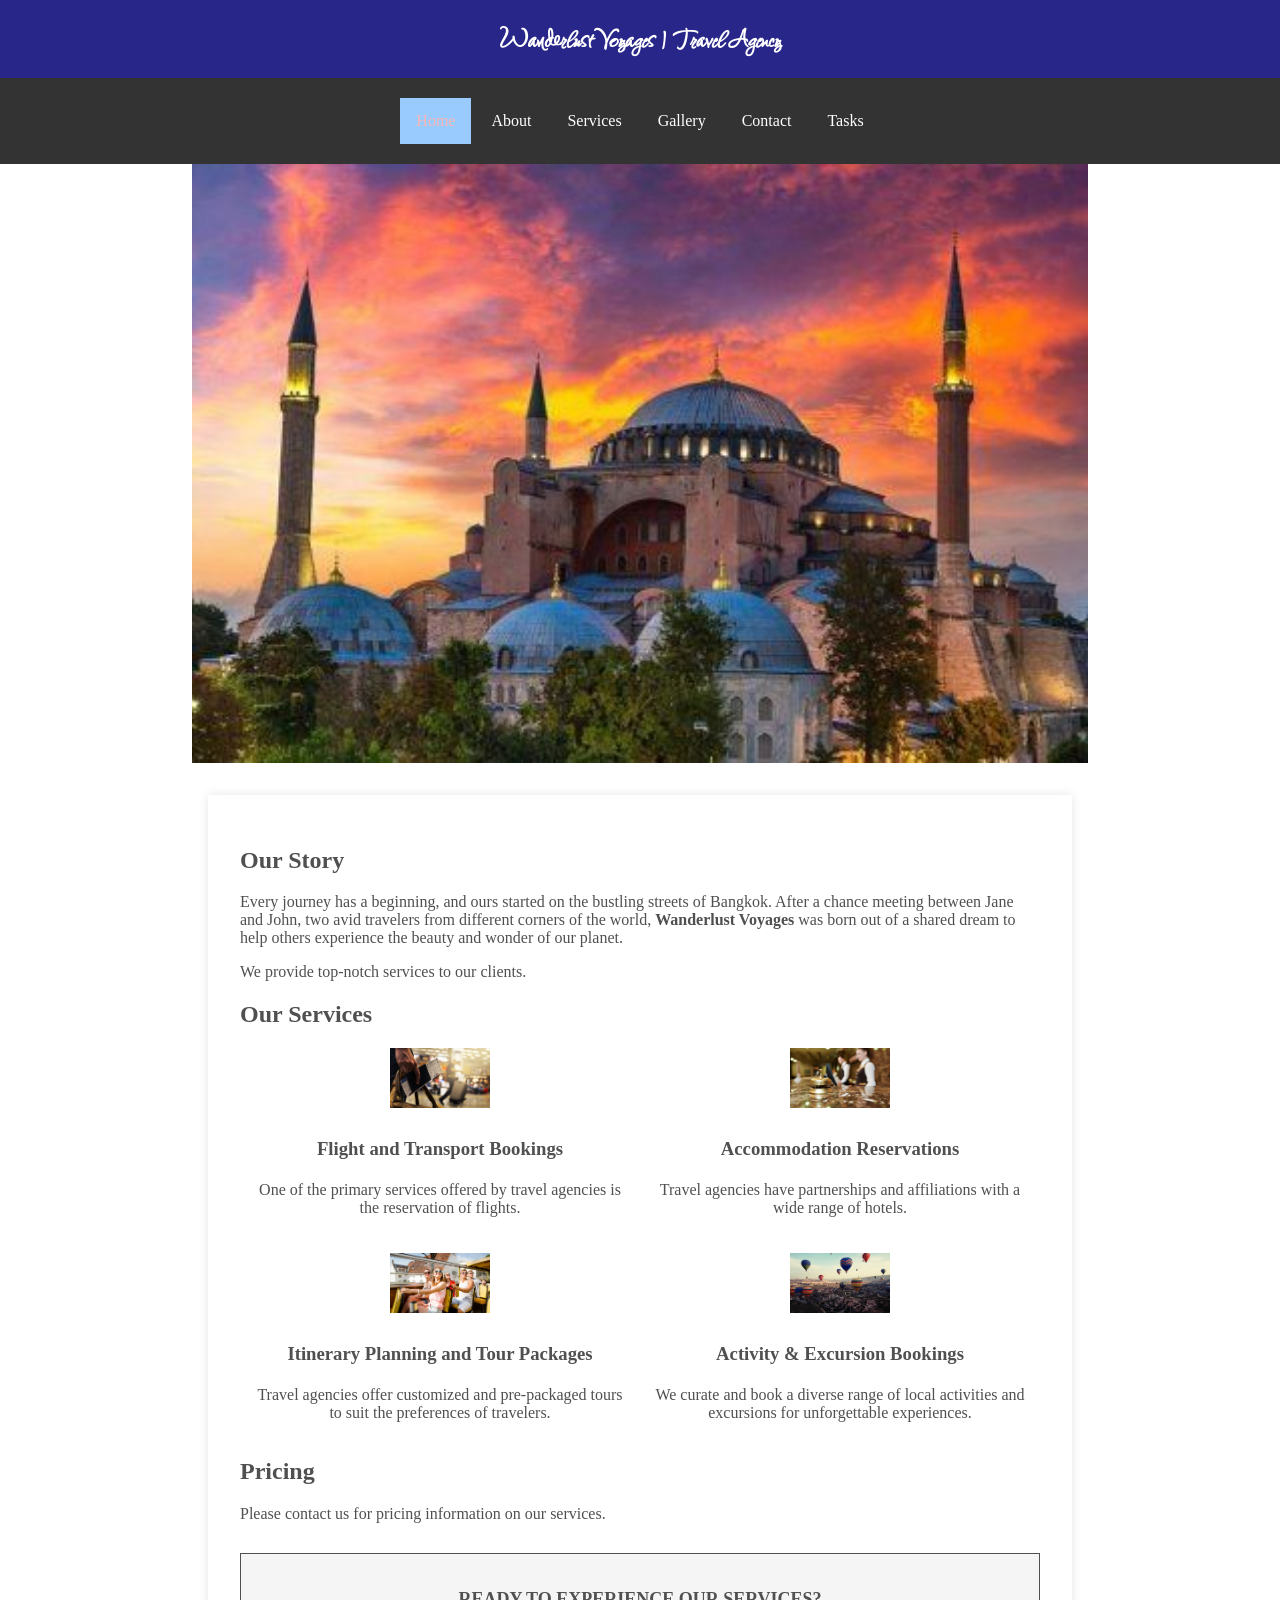
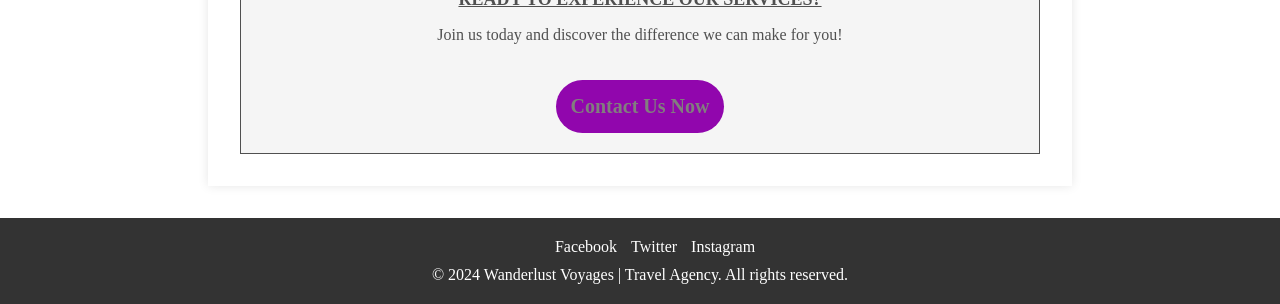
<file: week3/index.html>
<!DOCTYPE html>
<html lang="en">
<head>
  <meta charset="UTF-8">
  <meta name="viewport" content="width=device-width, initial-scale=1.0">
  <title>Wanderlust Voyages | Travel Agency</title>
  <link rel="preconnect" href="https://fonts.googleapis.com">
  <link rel="preconnect" href="https://fonts.gstatic.com" crossorigin>
  <link href="https://fonts.googleapis.com/css2?family=Fuggles&display=swap" rel="stylesheet">
  
  <link rel="stylesheet" href="style.css">
</head>

<body>
  <!-- Main Container -->
  <div>

    <!-- Header Section -->
    <header>
      <h1 class="headeraH1">Wanderlust Voyages | Travel Agency</h1>
    </header>

    <!-- Navigation Section -->
    <nav>
      <ul>
        <li class="active"><a href="index.html">Home</a></li>
        <li><a href="about.html">About</a></li>
        <li><a href="services.html">Services</a></li>
        <li><a href="gallery.html">Gallery</a></li>
        <li><a href="contact.html">Contact</a></li>
        <li><a href="tasks.html">Tasks</a></li>
    </ul>
    </nav>

    <!-- Banner Section -->
    <section class="banner-container">
      <img name="slide" alt="Tourist Images" title="Locations"
      width="70%"/>
      </section>

    <!-- Main Content Section -->
    <main class="services">

      <!-- About Us -->
      <section>
        <h1>Our Story</h1>
        <p>
          Every journey has a beginning, and ours started on the bustling streets of Bangkok. 
          After a chance meeting between Jane and John, two avid travelers from different corners of the world, 
          <b>Wanderlust Voyages</b> was born out of a shared dream to help others experience the beauty and wonder of our planet.
        </p>
        <p>We provide top-notch services to our clients.</p>
      </section>

      <!-- Our Services -->
      <section>
        <h2>Our Services</h2>
        <div class="services-container">

          <div class="service-column">
            <img src="images/Flights.png" alt="Illustration representing flight bookings">
            <h3>Flight and Transport Bookings</h3>
            <p>One of the primary services offered by travel agencies is the reservation of flights.</p>
          </div>

          <div class="service-column">
            <img src="images/ladies facial.png" alt="Illustration of a hotel">
            <h3>Accommodation Reservations</h3>
            <p>Travel agencies have partnerships and affiliations with a wide range of hotels.</p>
          </div>

          <div class="service-column">
            <img src="images/tour packages.png" alt="Illustration representing tour packages">
            <h3>Itinerary Planning and Tour Packages</h3>
            <p>Travel agencies offer customized and pre-packaged tours to suit the preferences of travelers.</p>
          </div>

          <div class="service-column">
            <img src="images/reservation.png" alt="Illustration representing activities and excursions">
            <h3>Activity & Excursion Bookings</h3>
            <p>We curate and book a diverse range of local activities and excursions for unforgettable experiences.</p>
          </div>

        </div>
      </section>

      <!-- Pricing Section -->
      <section>
        <h2>Pricing</h2>
        <p>Please contact us for pricing information on our services.</p>
      </section>

      <!-- Call to Action -->
      <section class="cta-container">
        <h2>Ready to Experience Our Services?</h2>
        <p>Join us today and discover the difference we can make for you!</p>
        <a href="contact.html" class="cta-button">Contact Us Now</a>
      </section>

    </main>

    <!-- Footer Section -->
    <footer>
      <ul>
        <li><a href="https://www.facebook.com/">Facebook</a></li>
        <li><a href="https://twitter.com/">Twitter</a></li>
        <li><a href="https://www.instagram.com/">Instagram</a></li>
      </ul>
      <p>&copy; 2024 Wanderlust Voyages | Travel Agency. All rights reserved.</p>
    </footer>
  </div>

  <script>
    const navbar = document.querySelector('nav');
    const navbarOffset = navbar.offsetTop;

    function sticky(){
      if(window.pageYOffset >= navbarOffset){
        navbar.classList.add('sticky');
      }
      else{
        navbar.classList.remove('sticky');
      }
    }

    window.addEventListener('scroll',sticky)

    let starting_point = 0;
    let images = [];
    let interval = 3500;
    const imgPaths =[
    'images/1.jpeg',
    'images/2.jpeg',
    'images/3.jpeg',
    'images/4.jpeg',
    'images/5.jpeg',
    'images/6.jpeg',
    'images/7.jpeg',
    'images/8.jpeg'
    ]

    function imgChange(){
      let imgSlide = document.getElementsByName('slide')[0];

      if (imgPaths.length > 0){
        imgSlide.src = imgPaths[starting_point % imgPaths.length];
        starting_point++;
      }
    }
    setInterval(imgChange,interval);

    window.addEventListener('load',imgChange);

  </script>
</body>
</html>
</file>
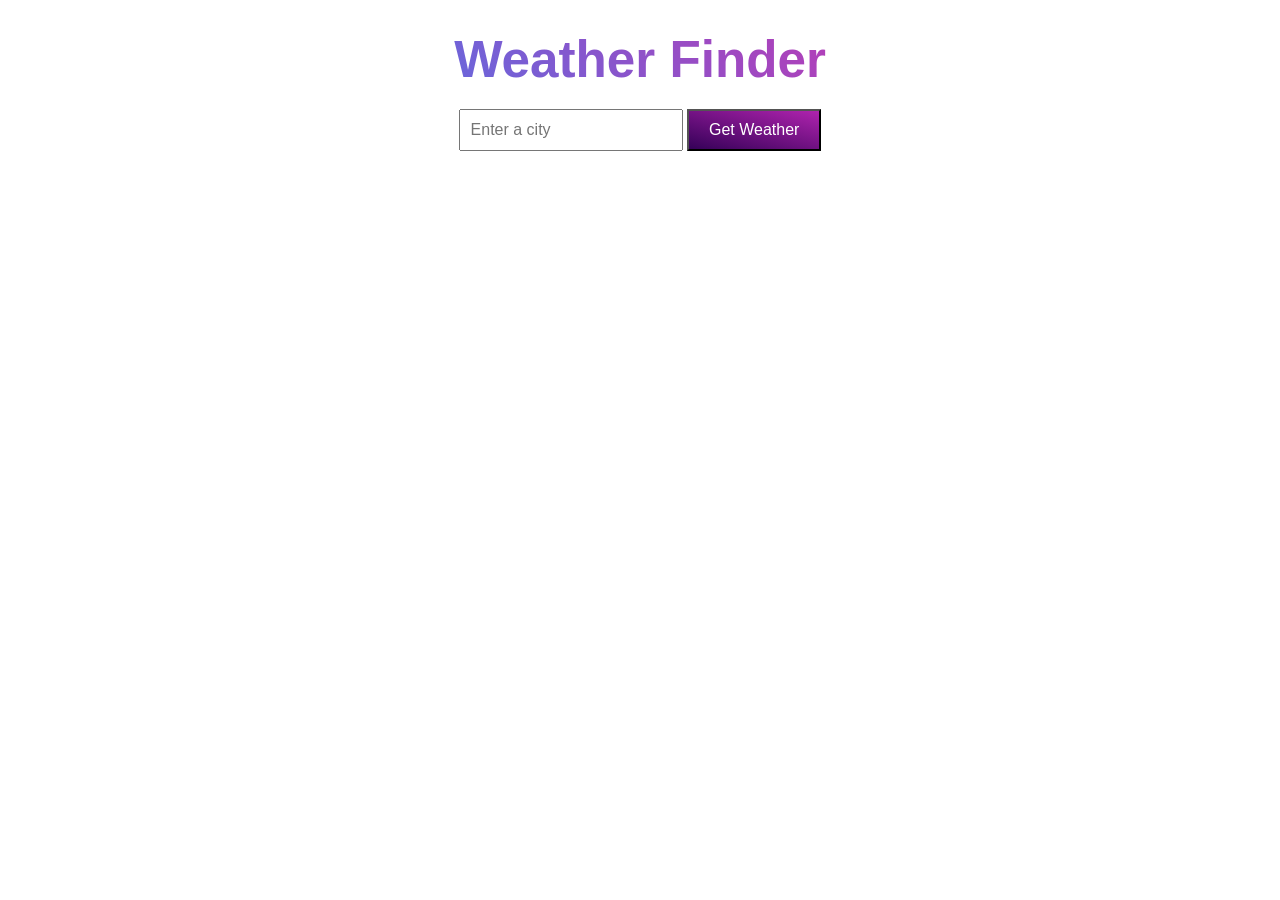
<file: week4/index.html>
<!DOCTYPE html>
<html lang="en">

<head>
    <meta charset="UTF-8">
    <meta http-equiv="X-UA-Compatible" content="IE=edge">
    <meta name="viewport" content="width=device-width, initial-scale=1.0">
    <title>Weather Application</title>
    <link rel="stylesheet" href="css.css">
</head>

<body>
    <div id="weather-container">
        <h1>Weather Finder</h1>
        <input type="text" id="cityInput" placeholder="Enter a city">
        <button id="btn">Get Weather</button>
        <div id="weather-info"></div>
    </div>
    <script src="app.js"></script>
</body>

</html>
</file>
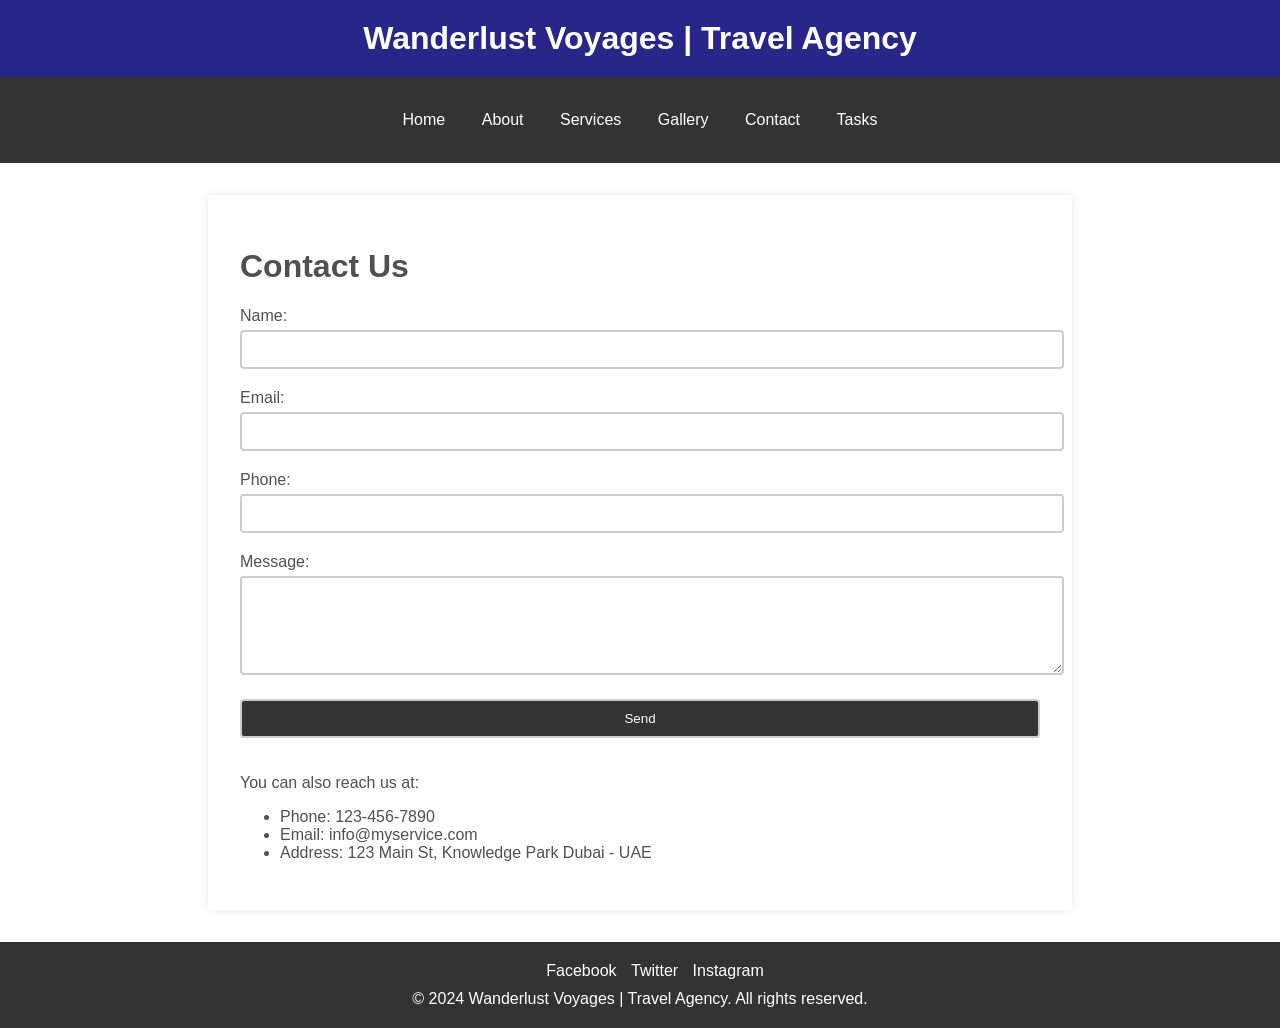
<file: Week1/contact.html>
<!DOCTYPE html>
<html lang="en">
<head>
  <meta charset="UTF-8">
  <title>Contact Us - Wanderlust Voyages</title>
  <meta name="viewport" content="width=device-width, initial-scale=1.0">
  <link rel="stylesheet" href="style.css">
  <style>
	   label {
		display: block;
		margin-bottom: 5px;
	}

	input,
	textarea {
		width: 100%;
		padding: 10px;
		margin-bottom: 20px;
		border: 2px solid #ccc;
		border-radius: 4px;
		resize: vertical;
	}

	input[type="submit"] {
		background-color: #333;
		color: #fff;
		cursor: pointer;
	}

	input[type="submit"]:hover {
		background-color: #555;
	}
  </style>
  
</head>
<body>
 <div>
  <header>
    <h1 class="headeraH1">Wanderlust Voyages | Travel Agency</h1>
	</header>
    <nav>
      <ul>
        <li><a href="index.html">Home</a></li>
        <li><a href="about.html">About</a></li>
        <li><a href="services.html">Services</a></li>
        <li><a href="gallery.html">Gallery</a></li>
        <li><a href="contact.html">Contact</a></li>
        <li><a href="tasks.html">Tasks</a></li>
    </ul>
    </nav>
  
  <main class="services">
    <h1>Contact Us</h1>
		
		<form method="post" action="#">
			<label for="name">Name:</label>
			<input type="text" id="name" name="name" required>

			<label for="email">Email:</label>
			<input type="email" id="email" name="email" required>

			<label for="phone">Phone:</label>
			<input type="tel" id="phone" name="phone">

			<label for="message">Message:</label>
			<textarea id="message" name="message" rows="5" required></textarea>

			<input type="submit" value="Send">
		</form>
		 <p>You can also reach us at:</p>
    <ul>
      <li>Phone: 123-456-7890</li>
      <li>Email: info@myservice.com</li>
      <li>Address: 123 Main St, Knowledge Park Dubai - UAE</li>
    </ul>

  </main>
  <footer>
      <ul>
        <li><a href="https://www.facebook.com/">Facebook</a></li>
        <li><a href="https://twitter.com/">Twitter</a></li>
        <li ><a href="https://www.instagram.com/">Instagram</a></li>
      </ul>
    <p >&copy; 2024 Wanderlust Voyages | Travel Agency. All rights reserved.</p>
  </footer>
  </div>
</body>
</html>
</file>
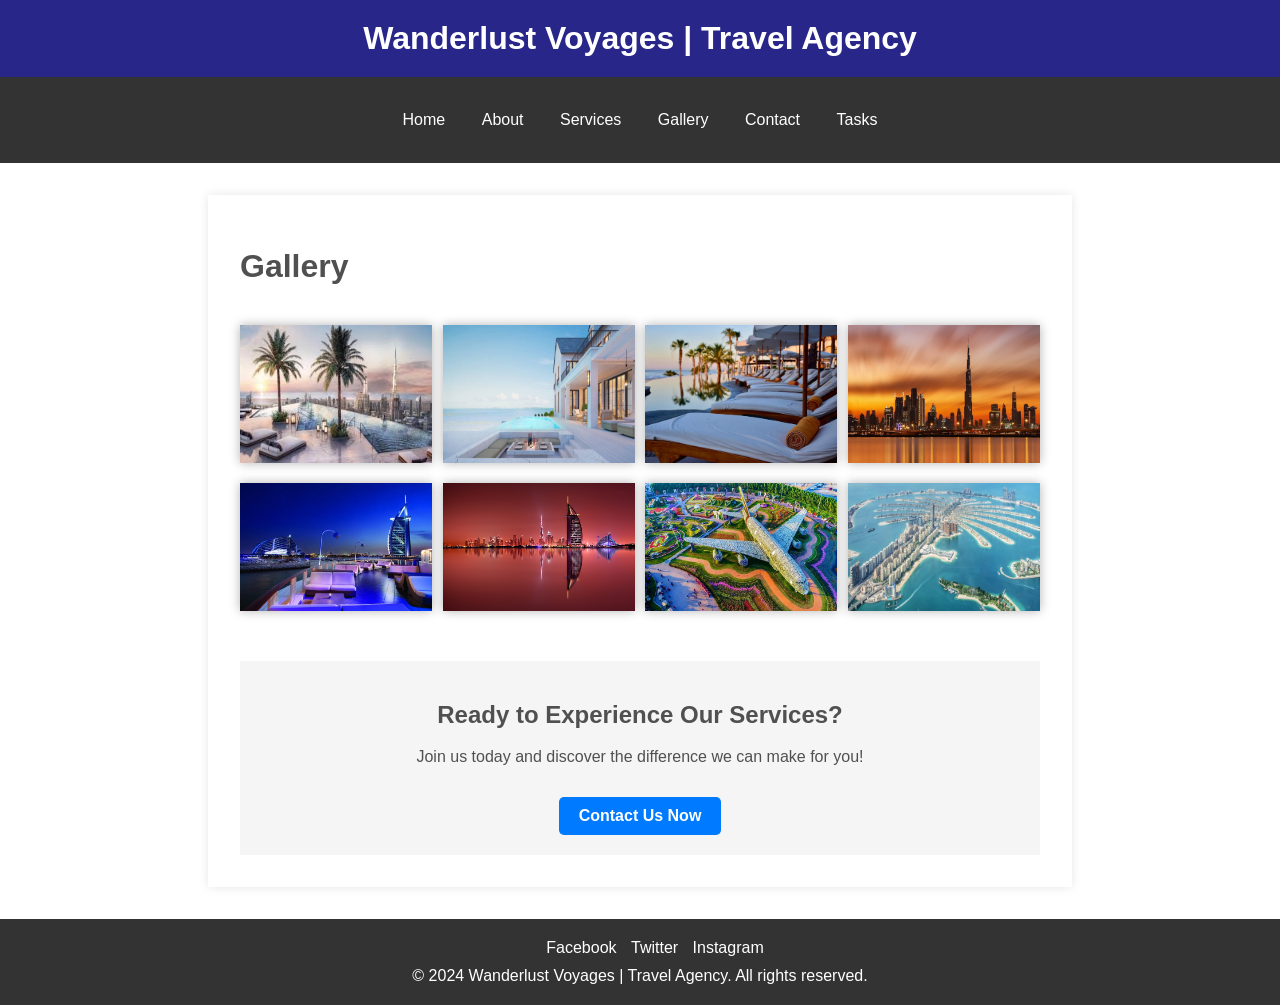
<file: Week1/gallery.html>
<!DOCTYPE html>
<html lang="en">
<head>
  <meta charset="UTF-8">
  <title>Gallery - Wanderlust Voyages</title>
  <link rel="stylesheet" href="style.css">
  <style>
   .gallery-container {
	margin: 0 auto;
	display: flex;
	flex-wrap: wrap;
	justify-content: space-between;
	margin-top: 40px;
  }

   .gallery-container img {
	width: 24%;
	margin-bottom: 20px;
	box-shadow: 0 0 10px rgba(0, 0, 0, 0.3);
  }
  </style>
  <meta name="viewport" content="width=device-width, initial-scale=1.0">
</head>
<body>
 <div>
  <header>
    <h1 class="headeraH1">Wanderlust Voyages | Travel Agency</h1>
	</header>
    <nav>
      <ul>
        <li><a href="index.html">Home</a></li>
        <li><a href="about.html">About</a></li>
        <li><a href="services.html">Services</a></li>
        <li><a href="gallery.html">Gallery</a></li>
        <li><a href="contact.html">Contact</a></li>
        <li><a href="tasks.html">Tasks</a></li>
    </ul>
    </nav>
  
  <main class="services">
      <h1>Gallery</h1>

		<div class="gallery-container">
			<img src="images/1.jpeg" alt="Spa Image 1">
			<img src="images/2.jpeg" alt="Spa Image 2">
			<img src="images/3.jpeg" alt="Spa Image 3">
			<img src="images/4.jpeg" alt="Spa Image 4">
			<img src="images/5.jpeg" alt="Spa Image 5">
			<img src="images/6.jpeg" alt="Spa Image 6">
			<img src="images/7.jpeg" alt="Spa Image 7">
			<img src="images/8.jpeg" alt="Spa Image 7">
		</div>
   <!-- Call to Action -->
   <section class="cta-container">
    <h2>Ready to Experience Our Services?</h2>
    <p>Join us today and discover the difference we can make for you!</p>
    <a href="contact.html" class="cta-button">Contact Us Now</a>
  </section>

  </main>
  <footer>
      <ul>
        <li><a href="https://www.facebook.com/">Facebook</a></li>
        <li><a href="https://twitter.com/">Twitter</a></li>
        <li ><a href="https://www.instagram.com/">Instagram</a></li>
      </ul>
    <p >&copy; 2024 Wanderlust Voyages | Travel Agency. All rights reserved.</p>
  </footer>
 </div>
</body>
</html>
</file>
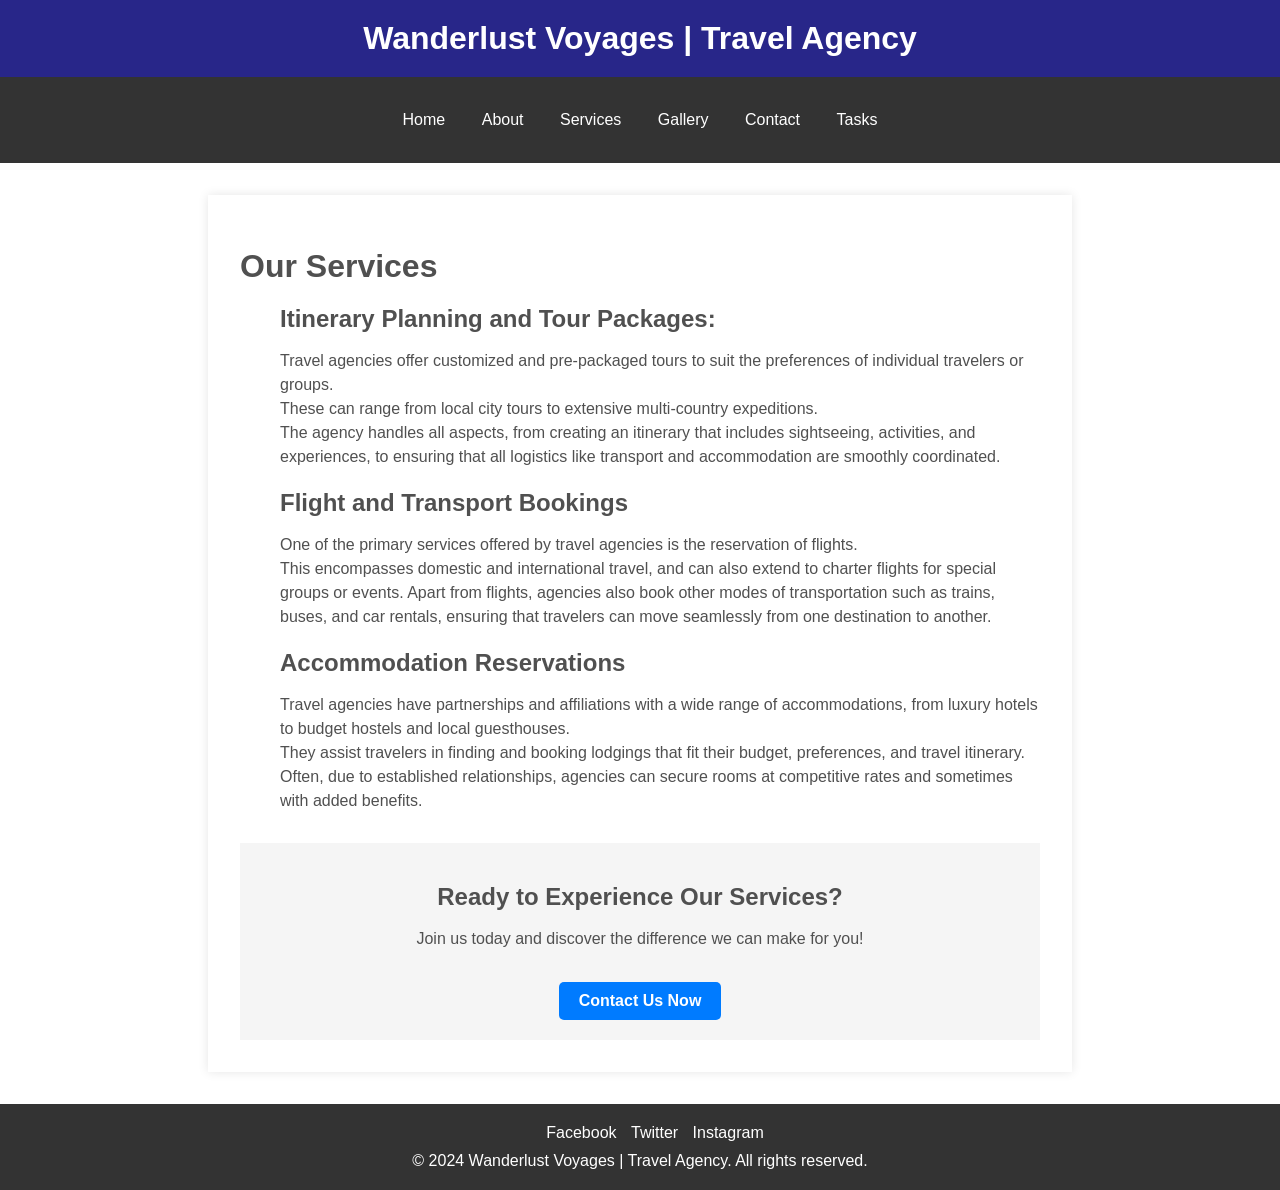
<file: Week1/services.html>
<!DOCTYPE html>
<html lang="en">
<head>
  <meta charset="UTF-8">
  <title>Services - Wanderlust Voyages</title>
  <meta name="viewport" content="width=device-width, initial-scale=1.0">
  <link rel="stylesheet" href="style.css">
  <style>
   
	.services h1 {
	   font-size: 2rem;
	   margin-bottom: 1rem;
	}

	.services ul {
	   list-style: none;
	}

	.services li {
	   margin-bottom: 2rem;
	}

	.services h2 {
	   font-size: 1.5rem;
	   margin-bottom: 1rem;
	}

	.services p {
	   line-height: 1.5;
	   margin-bottom: 1rem;
	}

	.services ul li {
	   margin-top: 0.5rem;
	   margin-bottom: 0.5rem;
	}
		.services ul li:first-of-type {
	   margin-top: 1rem;
	}

	.services ul li:last-of-type {
	   margin-bottom: 1rem;
	}
   
  </style>
  
  
 
  
</head>
<body>
 <div>
  <header>
    <h1 class="headeraH1">Wanderlust Voyages | Travel Agency</h1>
	</header>
    <nav>
      <ul>
         <li><a href="index.html">Home</a></li>
         <li><a href="about.html">About</a></li>
         <li><a href="services.html">Services</a></li>
         <li><a href="gallery.html">Gallery</a></li>
         <li><a href="contact.html">Contact</a></li>
         <li><a href="tasks.html">Tasks</a></li>
     </ul>
    </nav>
  
  <main class="services">
   <h1>Our Services</h1>
      <ul>
         <li>
            <h2>Itinerary Planning and Tour Packages:</h2>
            <p>Travel agencies offer customized and pre-packaged tours to suit the preferences of individual travelers or groups. <br>
               These can range from local city tours to extensive multi-country expeditions. <br>
               The agency handles all aspects, from creating an itinerary that includes sightseeing, activities, and experiences, to ensuring that all logistics like transport and accommodation are smoothly coordinated.</p>
            
         </li>
         <li>
            <h2>Flight and Transport Bookings</h2>
            <p>One of the primary services offered by travel agencies is the reservation of flights. <br>
               This encompasses domestic and international travel, and can also extend to charter flights for special groups or events. Apart from flights, agencies also book other modes of transportation such as trains, buses, and car rentals, ensuring that travelers can move seamlessly from one destination to another.
            </p>
            
         </li>
         <li>
            <h2>Accommodation Reservations</h2>
            <p>Travel agencies have partnerships and affiliations with a wide range of accommodations, from luxury hotels to budget hostels and local guesthouses. 
               <br>They assist travelers in finding and booking lodgings that fit their budget, preferences, and travel itinerary. Often, due to established relationships, agencies can secure rooms at competitive rates and sometimes with added benefits.

            </p>
            
         </li>
      </ul>

      <!-- Call to Action Section -->
<div class="cta-container">
   <h2>Ready to Experience Our Services?</h2>
   <p>Join us today and discover the difference we can make for you!</p>
   <a href="contact.html" class="cta-button">Contact Us Now</a>
</div>

  </main>
  <footer>
      <ul>
        <li><a href="https://www.facebook.com/">Facebook</a></li>
        <li><a href="https://twitter.com/">Twitter</a></li>
        <li ><a href="https://www.instagram.com/">Instagram</a></li>
      </ul>
    <p >&copy; 2024 Wanderlust Voyages | Travel Agency. All rights reserved.</p>
  </footer>
  </div>
</body>
</html>
</file>
<file: week3/style.css>
/* Reset Styles */
body {
    margin: 0;
    padding: 0;
    font-family: 'PT Serif', serif;    
    color: #505050;
}

/* Header Styles */
header {
    background-color: #282689;
    color: #fff;
    text-align: center;
    padding: 20px;
    font-family: 'Fuggles', cursive;
}

.headeraH1 {
    margin: 0;
}

.banner {
    width: 100%;
    overflow: hidden;
}

.banner img {
    width: 100%;
    height: auto;
    display: block;
}


/* Navigation Styles */
nav {
    position: sticky;
    top: 0px;
}

nav ul {
    background-color: #333;
    color: #fff;
    text-align: center;
    list-style-type: none;
    margin: 0;
    padding: 20px;
}

nav li {
    display: inline-block;
}

nav a {
    display: block;
    color: #fff;
    text-align: center;
    padding: 14px 16px;
    text-decoration: none;
    transition: background-color 0.3s;  /* Smooth transition for hover effect */
}
nav ul li.active a{
    background-color: #9acbff;
    color: #f6b7b7;
}

nav a:hover {
    background-color: #505050;  /* Darker shade for hover */
}

/* Banner Styles */
.banner-container {
    display: flex;
    justify-content: center;
    align-items: center;
    height: auto;
    width: 100%;
    overflow: hidden;
}

.centered-banner {
    padding: 30px;
    max-width: 80%;
    height: auto;
}

/* Main Content Styles */
main {
    max-width: 800px;
    margin: 0 auto;
    padding: 20px;
}

.services {
    margin: 2rem auto;
    padding: 2rem;
    background-color: #fff;
    box-shadow: 0 0 10px rgba(0,0,0,0.1);
}

main h3 {
    margin-top: 20px;
}

/* Service Columns */
.services-container {
    display: flex;
    justify-content: center;
    flex-wrap: wrap;
    gap: 20px;
}

.service-column {
    flex-basis: calc(50% - 20px);
    max-width: calc(50% - 20px);
    display: flex;
    flex-direction: column;
    align-items: center;
    text-align: center;
}

.service-column img {
    max-width: 100px;
    height: auto;
    margin-bottom: 10px;
}

.service-column h3 {
    margin-bottom: 5px;
}

/* Media Queries for Responsiveness */
@media (max-width: 800px) {
    .service-column {
        flex-basis: calc(50% - 20px);
        max-width: calc(50% - 20px);
    }
}

@media (max-width: 700px) {
    .service-column {
        flex-basis: 100%;
        max-width: 100%;
    }
}

/* Call to Action Styles */
.cta-container {
    text-align: center;
    padding: 20px;
    background-color: #f5f5f5;
    margin-top: 30px;
    border: 1px solid #505050;
}

.cta-container h2 {
    text-align: center;
    text-decoration: underline;
    text-transform: uppercase;
}

.cta-container h2 {
    text-align: center;
    font-size: 18px;
    font-weight: bold;

}
.cta-button {
    display: inline-block;
    padding: 15px 15px;
    background-color: #9106ad;
    color: rgb(130, 126, 126);
    text-decoration: none;
    border-radius: 50px;
    font-weight: bold;
    margin-top: 20px;
    font-size: 20px;
    transition: background-color 0.3s;
}

.cta-button:hover {
    background-color: #cd75f3;
}

/* Footer Styles */
footer {
    background-color: #333;
    color: #fff;
    text-align: center;
    padding: 20px;
}

footer ul {
    margin: 0;
}

footer li {
    display: inline-block;
    margin-right: 10px;
}

footer a {
    color: #fff;
    text-decoration: none;
    transition: color 0.3s;  /* Smooth transition for hover effect */
}

footer a:hover {
    color: #b3b3b3;  /* Lighter color on hover */
}

footer p {
    margin: 10px 0 0;
}

/* Style for the form: setting width, auto margin for centering, padding,
background color, border radius for rounded corners, and font size */
#form {
    width: 300px;
    margin: 20vh auto 0 auto; /* This centers the form vertically and
    horizontally */
    padding: 20px;
    background-color: whitesmoke; /* Light gray background for the form */
    border-radius: 4px; /* Rounded corners for the form */
    font-size: 12px;
    }
    #form h1 {
    color: #0f2027; /* Dark text color for the heading */
    text-align: center; /* Center-align the heading */
    }
    /* Style for the form's button: padding, top margin, full width, text color,
    background color, no border, and rounded corners */
    #form button {
    padding: 10px;
    margin-top: 10px; /* Space above the button */
    width: 100%; /* Make the button expand the full width of the form */
    color: white; /* White text color for the button */
    background-color: rgb(41, 57, 194); /* Blue background color for the button
    */
    border: none; /* Remove the default border */
    border-radius: 4px; /* Rounded corners for the button */
    }
    /* Container for input fields: using flexbox for layout, column direction */
    .input-control {
    display: flex;
    flex-direction: column; /* Stack the children (label, input, error message)
    vertically */
    }
    /* Style for input fields inside the container: border style, rounded corners,
    block-level display, font size, padding, full width */
    .input-control input {
    border: 2px solid #f0f0f0; /* Light gray border for the inputs */
    border-radius: 4px; /* Rounded corners for the inputs */
    display: block; /* Display input field as a block */
    font-size: 12px; /* Text size within the input field */
    padding: 6px; /* Space inside the input field */
    width: 100%; /* Input field takes up 100% of the form's width */
    }
    /* Remove focus outline from input fields */
    .input-control input:focus {
    outline: 0; /* Remove outline when input is focused */
    }
    /* Style for input fields with class "success": green border */
    .input-control.success input {
    border-color: #09c372; /* Green border to indicate successful input */
    }
    /* Style for input fields with class "error": red border */
    .input-control.error input {
    border-color: #ff3860; /* Red border to indicate an error in input */
    }
    /* Style for the error message: text color, font size, and height */
    .input-control .error {
    color: #ff3860; /* Red text color for error messages */
    font-size: 9px; /* Smaller font size for error messages */
    height: 13px; /* Explicit height to ensure consistent spacing */
    }
</file>
<file: week4/css.css>
body {
    font-family: Helvetica, sans-serif, sans-serif;
}

header {
    text-align: center;
    margin-top: 50px;
}

#cityInput {
    padding: 10px;
    font-size: 16px;
}

button {
    padding: 10px 20px;
    font-size: 16px;
    background: linear-gradient(15deg, #350158, #af23ae);
    color: #ffffff;
    font-size: 1rem;
    cursor: pointer;
    transition: background-color 0.3s;
}

#weather-container {
    margin-top: 30px;
    text-align: center;
}

#weather-container h1 {
    font-size: 3.2em;
    font-weight: bold;
    background: linear-gradient(45deg, #1e90ff, #ff1493);
    -webkit-background-clip: text;
    -webkit-text-fill-color: transparent;
    background-clip: text;
    text-align: center;
    margin: 20px 0;
}

#weather-container p {
    font-size: 1.2em;
    font-weight: bold;
    background: linear-gradient(45deg, #160817, #8b0285);
    -webkit-background-clip: text;
    -webkit-text-fill-color: transparent;
    background-clip: text;
    margin: 20px 0;
}
</file>
<file: Week1/style.css>
/* Reset Styles */
body {
    margin: 0;
    padding: 0;
    font-family: Arial, sans-serif;
    color: #505050;
}

/* Header Styles */
header {
    background-color: #282689;
    color: #fff;
    text-align: center;
    padding: 20px;
}

.headeraH1 {
    margin: 0;
}

.banner {
    width: 100%;
    overflow: hidden;
}

.banner img {
    width: 100%;
    height: auto;
    display: block;
}


/* Navigation Styles */
nav ul {
    background-color: #333;
    color: #fff;
    text-align: center;
    list-style-type: none;
    margin: 0;
    padding: 20px;
}

nav li {
    display: inline-block;
}

nav a {
    display: block;
    color: #fff;
    text-align: center;
    padding: 14px 16px;
    text-decoration: none;
    transition: background-color 0.3s;  /* Smooth transition for hover effect */
}

nav a:hover {
    background-color: #505050;  /* Darker shade for hover */
}

/* Banner Styles */
.banner-container {
    display: flex;
    justify-content: center;
    align-items: center;
    height: auto;
    width: 100%;
    overflow: hidden;
}

.centered-banner {
    padding: 30px;
    max-width: 80%;
    height: auto;
}

/* Main Content Styles */
main {
    max-width: 800px;
    margin: 0 auto;
    padding: 20px;
}

.services {
    margin: 2rem auto;
    padding: 2rem;
    background-color: #fff;
    box-shadow: 0 0 10px rgba(0,0,0,0.1);
}

main h3 {
    margin-top: 20px;
}

/* Service Columns */
.services-container {
    display: flex;
    justify-content: center;
    flex-wrap: wrap;
    gap: 20px;
}

.service-column {
    flex-basis: calc(50% - 20px);
    max-width: calc(50% - 20px);
    display: flex;
    flex-direction: column;
    align-items: center;
    text-align: center;
}

.service-column img {
    width: 100px;
    height: auto;
    margin-bottom: 10px;
}

.service-column h3 {
    margin-bottom: 5px;
}

/* Media Queries for Responsiveness */
@media (max-width: 800px) {
    .service-column {
        flex-basis: calc(50% - 20px);
        max-width: calc(50% - 20px);
    }
}

@media (max-width: 700px) {
    .service-column {
        flex-basis: 100%;
        max-width: 100%;
    }
}

/* Call to Action Styles */
.cta-container {
    text-align: center;
    padding: 20px;
    background-color: #f5f5f5;
    margin-top: 30px;
}

.cta-button {
    display: inline-block;
    padding: 10px 20px;
    background-color: #007BFF;
    color: #ffffff;
    text-decoration: none;
    border-radius: 5px;
    font-weight: bold;
    margin-top: 15px;
    transition: background-color 0.3s;
}

.cta-button:hover {
    background-color: #0056b3;
}

/* Footer Styles */
footer {
    background-color: #333;
    color: #fff;
    text-align: center;
    padding: 20px;
}

footer ul {
    margin: 0;
}

footer li {
    display: inline-block;
    margin-right: 10px;
}

footer a {
    color: #fff;
    text-decoration: none;
    transition: color 0.3s;  /* Smooth transition for hover effect */
}

footer a:hover {
    color: #b3b3b3;  /* Lighter color on hover */
}

footer p {
    margin: 10px 0 0;
}
</file>
